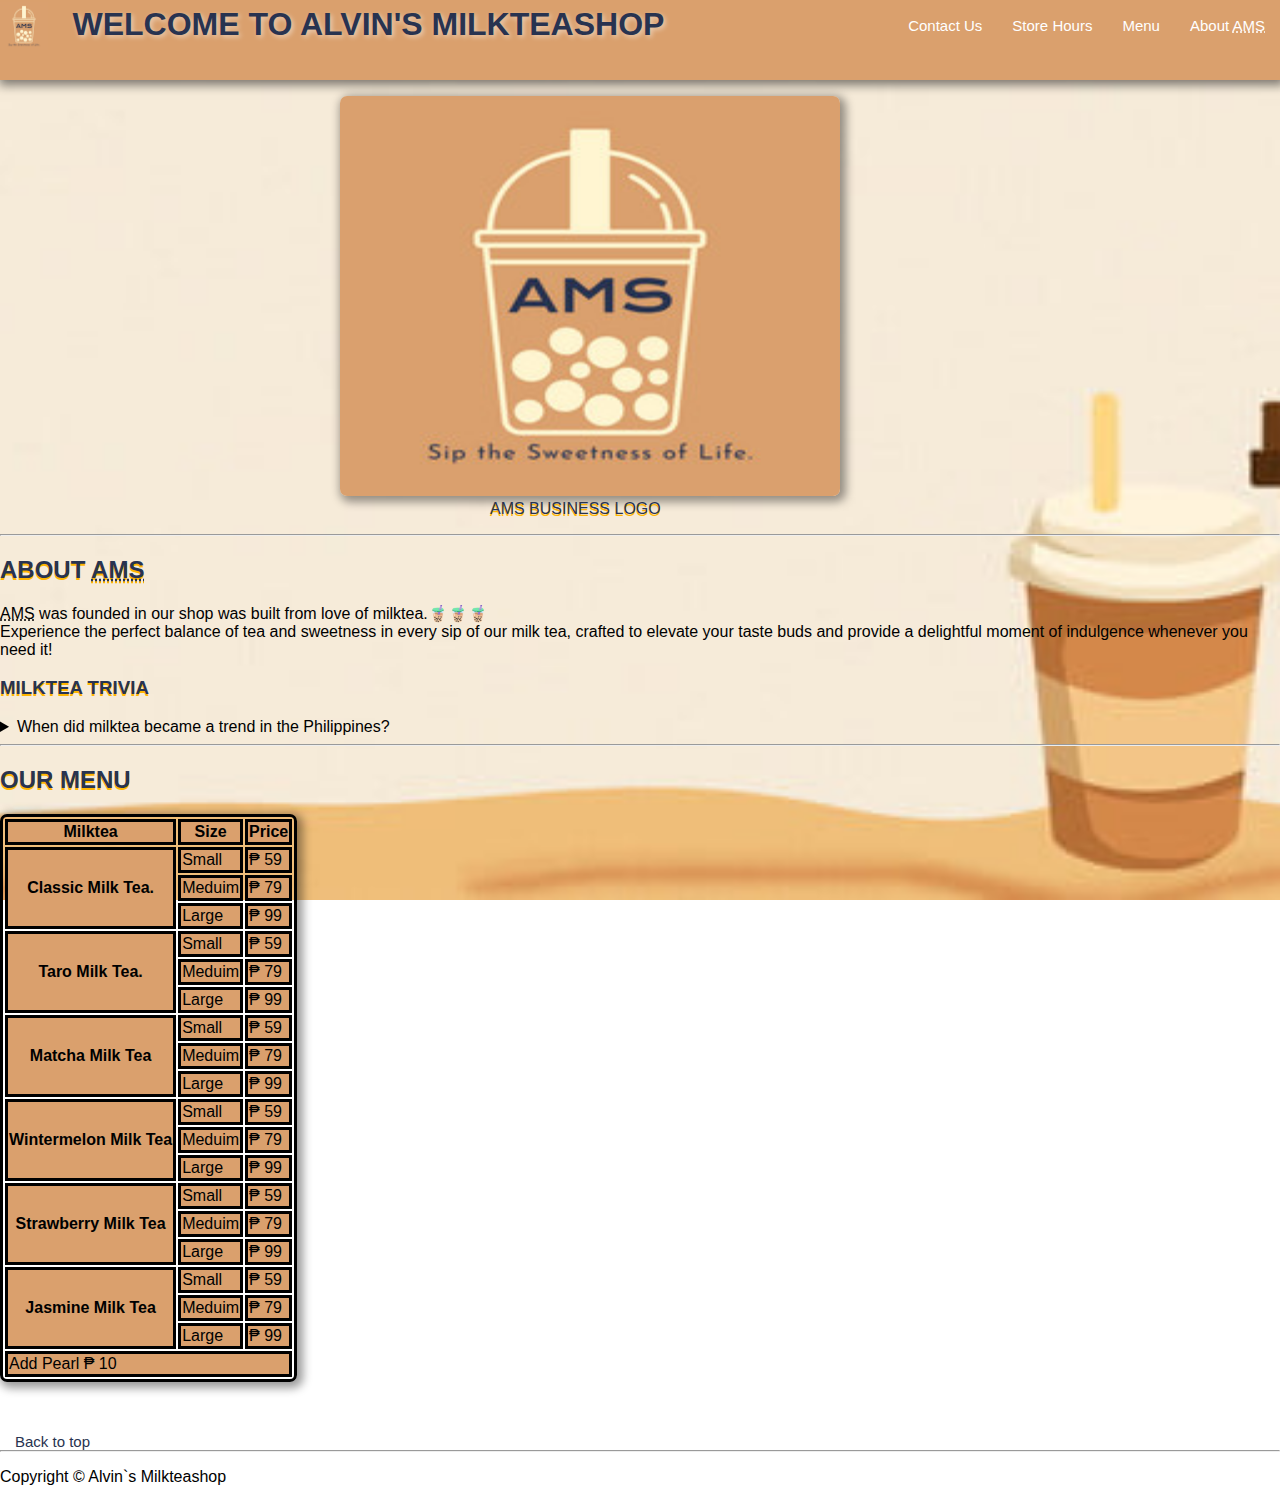
<file: milkteashop/index.html>
<!DOCTYPE HTML>
<html lang="en">
    <head>
        <meta charset="UTF-8">
        <meta name="author" content="Alvin Abaruez">
        <meta name="description" content="The official website of Alvin Milkteashop">
        <title>Alvin Milkteashop</title>
        <link rel="icon" href="logo.png" >
        <link rel="stylesheet" href="style.css">
       
    </head>
<body>
    <header>
            <nav class="nav">
                <div class="brand-container">
                    <img src="logo.png" width="48px">
                <h1>WELCOME TO ALVIN'S MILKTEASHOP</h1>
                </div>
                    <a href="#about">About <abbr title="Alvin Milkteashop">AMS </abbr></a>
                    <a href="#menu">Menu  </a>
                    <a href="hours.html">  Store Hours </a>
                    <a href="contact.html"> Contact Us </a>
            </nav>
 
        <figure>
            <div class="center">
            <img class="imageshadow" src="logo.png" alt="milkteas" height="400" width="500">
           
            <FIGcaption >
                <b class="center">AMS BUSINESS LOGO</b>
            </FIGcaption>
        </div>
        </figure>

    </header>
    <hr>
    <main>
        <!--Our Content-->
        <article id="about">
            <h2> About <abbr title="ALvin`s Milkteashop">AMS</abbr></h2>
       <p>
        <abbr title="ALvin`s MILKTEASHOP">AMS</abbr> was founded in <time datetime="2022"></time>
      our shop was built from <strong>love of milktea.🧋🧋🧋</strong> <br>Experience the perfect balance of tea and sweetness in every sip of our milk tea, crafted to elevate your taste buds and provide a delightful moment of indulgence whenever you need it!

    </p>
    <aside>
        <h3>Milktea Trivia</h3>
        <details>
            <summary>
                When did milktea became a trend in the Philippines?
            </summary>
                <p class="justify"> Milk tea became so popular that numerous entrepreneurs tried to venture into this business. The Philippines is dubbed the second-most populous country in Southeast Asia regarding bubble tea users. Though the Philippines was dubbed as such, it was not until late <time datetime="2019"></time> that Pearl Milk Tea exploded its popularity in the country. It paved the way for the tea-enthusiast to venture into the business by experimenting with various creamers, flavors, and sweeteners. In Minglanilla, Cebu, Philippines, there is also a growing Milk tea shop on every corner of the street; however, before the boom reached a year, a pandemic halted every operation on every establishment.
                    <p class="justify"> Through a phenomenological approach, the researchers of this study interviewed the owners and management of milk tea businesses in this new level of difficulty. The study's significant findings merged the theme scope, including Covid-19 Business Impact, Digital Marketing, Adapt Delivery Services, Safety and Security Protocols, and Menu Engineering. Furthermore, findings suggest that Covid-19 negatively impacted business establishments. Nevertheless, the management and entrepreneurs still push through and invest more in their business, with a clear perspective of success and execute modern alternatives that keep the business operating.</p>
                    <cite><a href="https://papers.ssrn.com/sol3/papers.cfm?abstract_id=4183698#:~:text=The%20Philippines%20is%20dubbed%20the,its%20popularity%20in%20the%20country."></a>The Popularity of Milk Tea Amidst COVID-19 Pandemic: Perspectives of Selected Entrepreneurs in Minglanilla, Cebu Philippines</cite>
                </p>
        </details>
    </aside>
        </article >
        <hr>
        <article id="menu" >
            <h2>Our Menu</h2>
            <thead>
                <table class="imageshadow" >
                <tr>
                    <th>Milktea</th>
                    <th scope="col" colspan="2" >Size</th>
                    <th scope="col">Price</th>
                </tr>
                <tbody>
                    <tr>
                        <th scope="row" rowspan="3">Classic Milk Tea.</th>
                        <td colspan="2">Small</td>
                        <td>&#x20B1; 59</td>
                    </tr>
                    <tr>
                        <td colspan="2">Meduim</td>
                        <td>&#x20B1; 79</td>
                    </tr>
                    <tr>
                        <td colspan="2">Large</td>
                        <td>&#x20B1; 99</td>
                    </tr>
                    <tr>
                        <th scope="row" rowspan="3">Taro Milk Tea.</th>
                        <td colspan="2">Small</td>
                        <td>&#x20B1; 59</td>
                    </tr>
                    <tr>
                        <td colspan="2">Meduim</td>
                        <td>&#x20B1; 79</td>
                    </tr>
                    <tr>
                        <td colspan="2">Large</td>
                        <td>&#x20B1; 99</td>
                    </tr>
                    <tr>
                        <th scope="row" rowspan="3">Matcha Milk Tea</th>
                        <td colspan="2">Small</td>
                        <td>&#x20B1; 59</td>
                    </tr>
                    <tr>
                        <td colspan="2">Meduim</td>
                        <td>&#x20B1; 79</td>
                    </tr>
                    <tr>
                        <td colspan="2">Large</td>
                        <td>&#x20B1; 99</td>
                    </tr>
                    <tr>
                        <th scope="row" rowspan="3">Wintermelon Milk Tea</th>
                        <td colspan="2">Small</td>
                        <td>&#x20B1; 59</td>
                    </tr>
                    <tr>
                        <td colspan="2">Meduim</td>
                        <td>&#x20B1; 79</td>
                    </tr>
                    <tr>
                        <td colspan="2">Large</td>
                        <td>&#x20B1; 99</td>
                    </tr>
                    <tr>
                        <th scope="row" rowspan="3">Strawberry Milk Tea</th>
                        <td colspan="2">Small</td>
                        <td>&#x20B1; 59</td>
                    </tr>
                    <tr>
                        <td colspan="2">Meduim</td>
                        <td>&#x20B1; 79</td>
                    </tr>
                    <tr>
                        <td colspan="2">Large</td>
                        <td>&#x20B1; 99</td>
                    </tr>
                    <tr>
                        <th scope="row" rowspan="3">Jasmine Milk Tea</th>
                        <td colspan="2">Small</td>
                        <td>&#x20B1; 59</td>
                    </tr>
                    <tr>
                        <td colspan="2">Meduim</td>
                        <td>&#x20B1; 79</td>
                    </tr>
                    <tr>
                        <td colspan="2">Large</td>
                        <td>&#x20B1; 99</td>
                    </tr>
                </tbody>
                <tfoot>
                    <tr>
                        <td colspan="4">
                            Add Pearl &#x20B1; 10
                        </td>
                    </tr>
                </tfoot>
            </table>
            <br>
            <p>
                <a class="textblack" href="#">Back to top</a>
            </p>
            </thead>
        </article>
    </main>
    <hr>
    <footer>
        <p>Copyright &copy; Alvin`s Milkteashop </p>
    </footer>
</body>

</html>
</file>
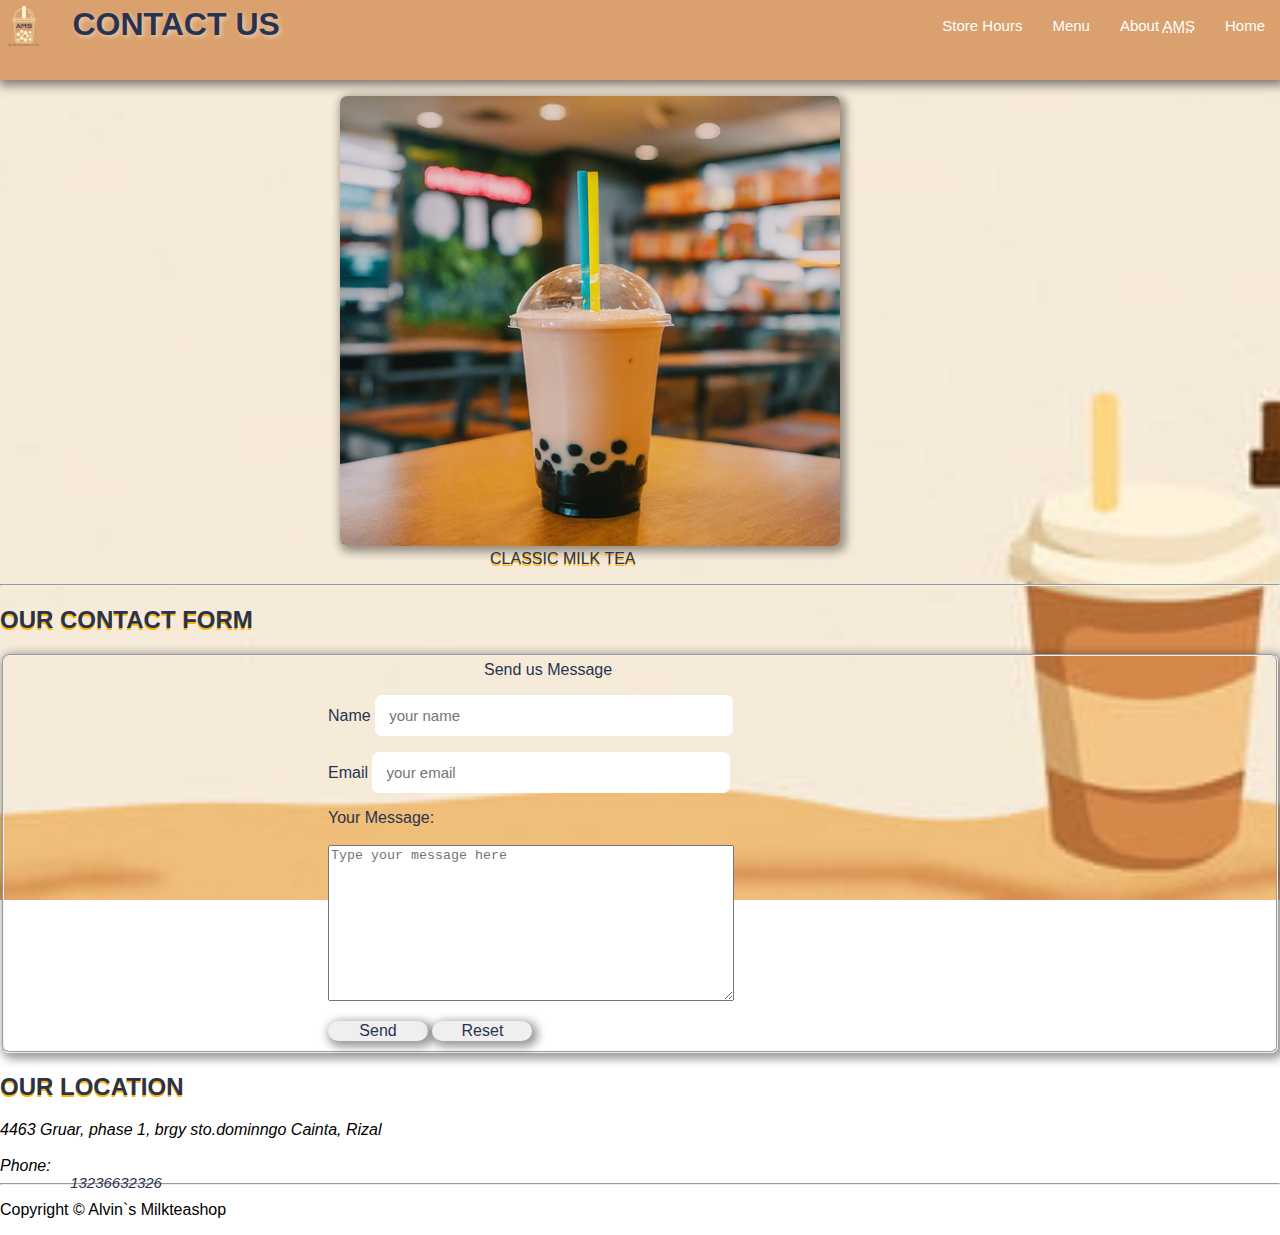
<file: milkteashop/contact.html>
<!DOCTYPE HTML>
<html lang="en">
    <head>
        <meta charset="UTF-8">
        <meta name="author" content="Alvin Abaruez">
        <meta name="description" content="Contacts information for the Alvin Milkteashop">
        <title>Contact us -AMS</title>
        <link rel="icon" href="logo.png">
        <link rel="stylesheet" href="style.css">
    </head>
<body>
    <header>
             <nav class="nav">
                <div class="brand-container">
                    <img src="logo.png" width="48px">
                    <h1>Contact Us</h1>
                    </div>
                    <a href="/milkteashop/"> Home</a>
                    <a href="/milkteashop/#about">About <abbr title="Alvin Milkteashop">AMS</abbr></a>
                    <a href="/milkteashop/#menu">Menu </a>
                    <a href="hours.html">Store Hours</a>
            </nav>
        <figure>
            <div class="center">
            <img class="imageshadow"src="mt.png" alt="black pearls" height="450" width="500">
            <FIGcaption >
                <b class="center">Classic Milk Tea</b>
            </FIGcaption>
        </div>
        </figure>

    </header>
    <hr>
    <main>
        <section>
        <h2>Our Contact Form</h2>
        <form action="https:httpbin.org/get" method="get">
        <fieldset class="imageshadow" >
            <div class="center">
                <div class="textblack">
            <legend class="center" >Send us Message</legend>
            <p>
                <label for="name">Name</label>
                <input class="inputs" type="text" name="name" id="name" placeholder="your name" required>
            </p>
            <p>
                <label for="email">Email</label>
                <input class="inputs"type="email" name="email" id="email" placeholder="your email" required>
            </p>
            <p>
                <label for="message">Your Message:</label><br><br>
                <textarea class="inputs" name="message" id="message" cols="30" rows="10" placeholder="Type your message here"></textarea>
            </p>
            
                <button type="submit">Send</button>
                <button type="reset">Reset</button>
            </div>
        </div>
        </fieldset>
      
    </form>
    </section>
    <section>
        <h2>Our Location</h2>
        <address >
            4463 Gruar, phase 1, brgy sto.dominngo Cainta, Rizal
            <br><br>
            Phone: <a class="textblack" href="Tel:+1323-6632-326">13236632326</a>
        </address>
    </section>
    </main>
    <hr>
    <footer>
        <p>Copyright &copy; Alvin`s Milkteashop </p>
    </footer>
</body>

</html>
</file>
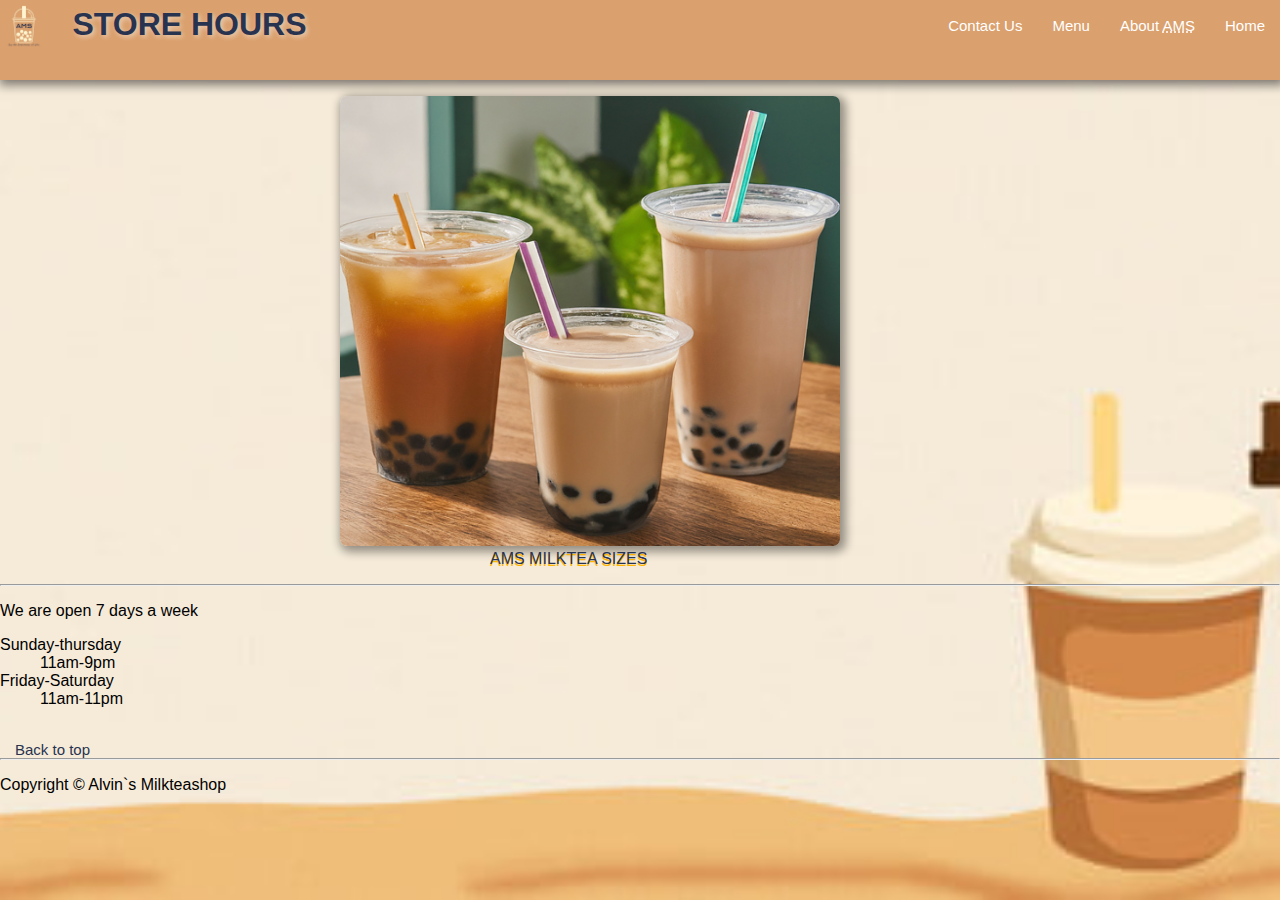
<file: milkteashop/hours.html>
<!DOCTYPE HTML>
<html lang="en">
    <head>
        <meta charset="UTF-8">
        <meta name="author" content="Alvin Abaruez">
        <meta name="description" content="Store Hours of Alvin Milkteashop">
        <title>AMS Hours</title>
        <link rel="icon" href="logo.png">
        <link rel="stylesheet" href="style.css">
    </head>
           
<body>
    <header>
                <nav class="nav">
                    <div class="brand-container">
                        <img src="logo.png" width="48px">
                    <h1>Store Hours</h1>
                    </div>
                    <a href="/milkteashop/"> Home</a>
                    <a href="/milkteashop/#about">About <abbr title="Alvin Milkteashop">AMS</abbr></a>
                    <a href="/milkteashop/#menu">Menu </a>
                    <a href="contact.html">Contact Us</a>
                </nav>
        <figure>
            <div class="center">
            <img class="imageshadow"src="milkteasize.png" alt="milkteas" height="450" width="500">
            <FIGcaption >
                <b class="center">AMS MILKTEA SIZES</b>
            </div>
            </FIGcaption>
        </figure>

    </header>
    <hr>
    <main >
       <p ><strong> We are open 7 days a week</strong></p>
       <dl>
            <div>
                <dt>Sunday-thursday</dt>
                <dd>11am-9pm</dd>
                <dt>Friday-Saturday</dt>
                <dd>11am-11pm</dd>
            </div>
       </dl>

       <p>
        <a class="textblack"href="#">Back to top</a>
       </p>
    
    </main>
    <hr>
    <footer>
        <p>Copyright &copy; Alvin`s Milkteashop </p>
    </footer>
</body>
      
</html>
</file>
<file: milkteashop/style.css>
body{
    background:url('background.jpg') fixed no-repeat center center/cover ;
    font-family: Verdana, Geneva, Tahoma, sans-serif;
    font-optical-sizing: auto;
    font-weight: 300;
    font-style: normal;
    margin: 0;
}

table,tr,th,td{
    border-width: 3px;
    border-color: black;
    border-style: solid;

}

.nav{
    background-color: #DAA06D;
    position: relative;
    top: 0;
    width: 100%;
    box-shadow:2px 2px 10px 3px rgba(0, 0, 0, 0.5) ;
}
tbody,tfoot{
    background-color: #DAA06D;
}
h2,h3,b{
    text-transform:uppercase ;
    color: #283350;
    text-shadow:0 2px #ffb500;
  
  
}
.brand-title{
    margin: 0;
    display: inline-block;

}
.brand-container{
    margin: 0;
    display:inline-block;
}
a{
    text-decoration: none;
    margin: 0 15px;
    color:white ;
    font-size: 15px;
    font-family: Verdana, Geneva, Tahoma, sans-serif;
    transition: 0.5s;
    float: right;
    position: relative;
    top: 17px;
  
    
}

a:hover{
    color:#283350 ;
    font-size: large;
}
h1{
    color:#283350;
    text-shadow: 2px 2px 5px rgba(255, 255, 255, 0.5);
    text-indent: 20px;
    text-transform:uppercase;
    display: inline-block;
    position: relative;
    top: -15px;
    
}
.center {
    display: block;
    margin-left: auto;
    margin-right: auto;
    width: 50%;
  }
.justify{
    text-align:justify;
    text-indent: 48px;
}
input{
    font-size: 15px;
    padding: 12px 14px;
    width: 330px;
    border-radius: 7px;
    border:none ;
}
.inputs:focus{
    border:3px solid #DAA06D;
    outline: none;
}
button{
    transition: 0.5s;
    width: 100px;
    font-size: 16px;
    border-radius: 10px;
    border: none;
    box-shadow: 3px 3px 10px 3px rgba(0, 0, 0, 0.4);
    color: #283350;
    
  
}
.textblack{
    color: #283350;
    float: none;
}
button:hover{
    background-color:#DAA06D ;
    color:  #283350;
    font-family: Verdana, Geneva, Tahoma, sans-serif;
    font-size: large;
}
.imageshadow{
    box-shadow: 3px 3px 10px 3px rgba(0, 0, 0, 0.4);
    border-radius: 7px;
}
textarea{
    width: 400px;
    
}
</file>
